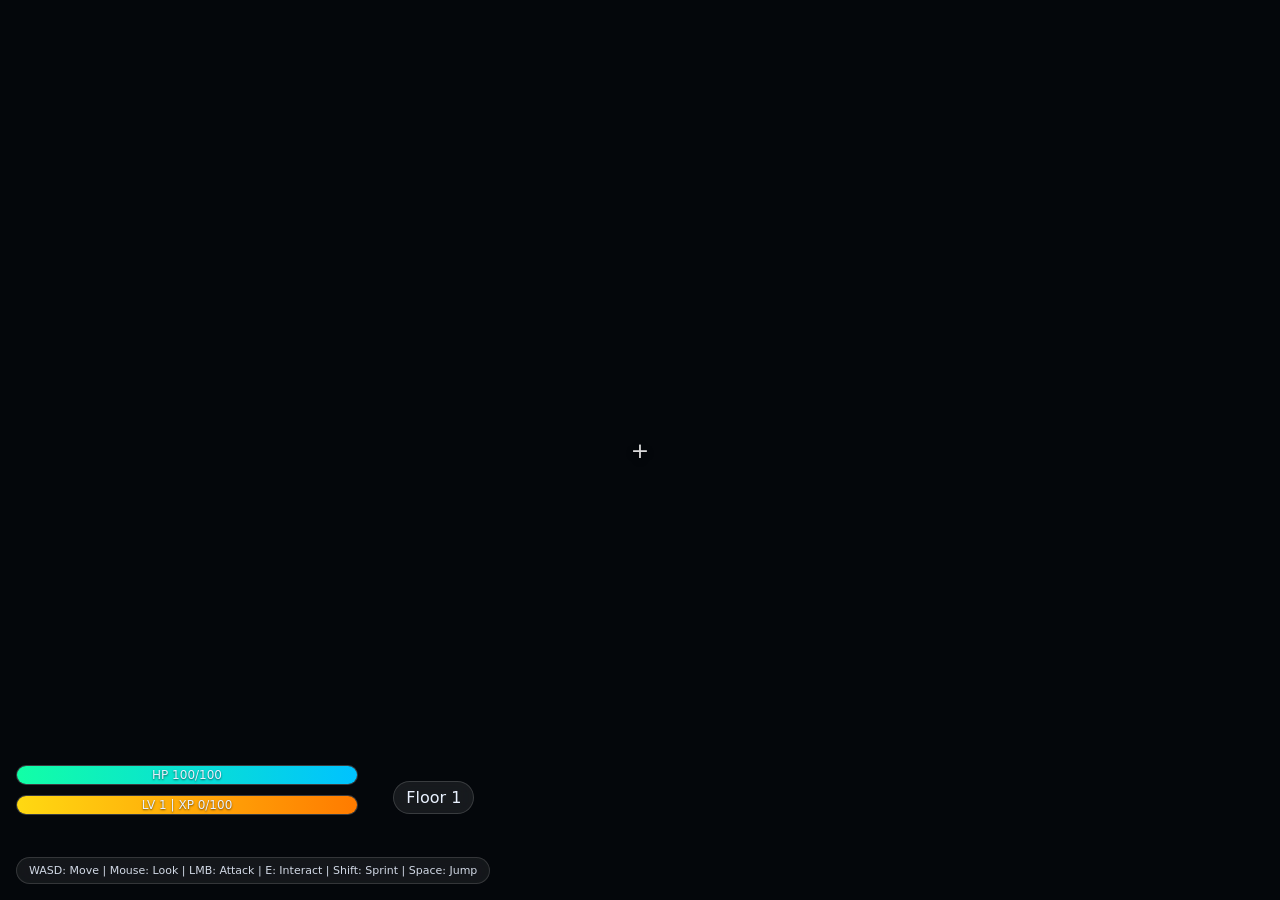
<file: index.html>
<!doctype html>
<html lang="en">
  <head>
    <meta charset="utf-8" />
    <meta name="viewport" content="width=device-width, initial-scale=1, viewport-fit=cover, user-scalable=no" />
    <meta name="apple-mobile-web-app-capable" content="yes" />
    <title>Skyspire: Tower of Blades</title>
    <link rel="stylesheet" href="./styles.css" />
  </head>
  <body>
    <div id="ui">
      <div id="hud">
        <div class="bar">
          <div id="healthBar" class="fill"></div>
          <span id="healthText" class="label">HP 100/100</span>
        </div>
        <div class="bar xp">
          <div id="xpBar" class="fill"></div>
          <span id="xpText" class="label">LV 1 | XP 0/100</span>
        </div>
        <div id="floorText" class="pill">Floor 1</div>
        <div id="message" class="message"></div>
        <div id="controls" class="pill small">WASD: Move | Mouse: Look | LMB: Attack | E: Interact | Shift: Sprint | Space: Jump</div>
      </div>
      <div id="crosshair">+</div>
    </div>

    <div id="mobileControls" class="mobile-only">
      <div id="joyLeft" class="joystick-area">
        <div id="joyLeftStick" class="stick"></div>
      </div>
      <div id="rightButtons">
        <button id="btnAtk" class="btn">Attack</button>
        <button id="btnUse" class="btn">Interact</button>
        <button id="btnJump" class="btn">Jump</button>
        <button id="btnSprint" class="btn">Sprint</button>
      </div>
    </div>

    <canvas id="renderCanvas"></canvas>

    <!-- Babylon.js core and GUI from CDN -->
    <script src="https://cdn.babylonjs.com/babylon.js"></script>
    <script src="https://cdn.babylonjs.com/gui/babylon.gui.min.js"></script>
    <script src="https://cdn.babylonjs.com/loaders/babylonjs.loaders.min.js"></script>
    <script src="./main.js"></script>
  </body>
</html>
</file>
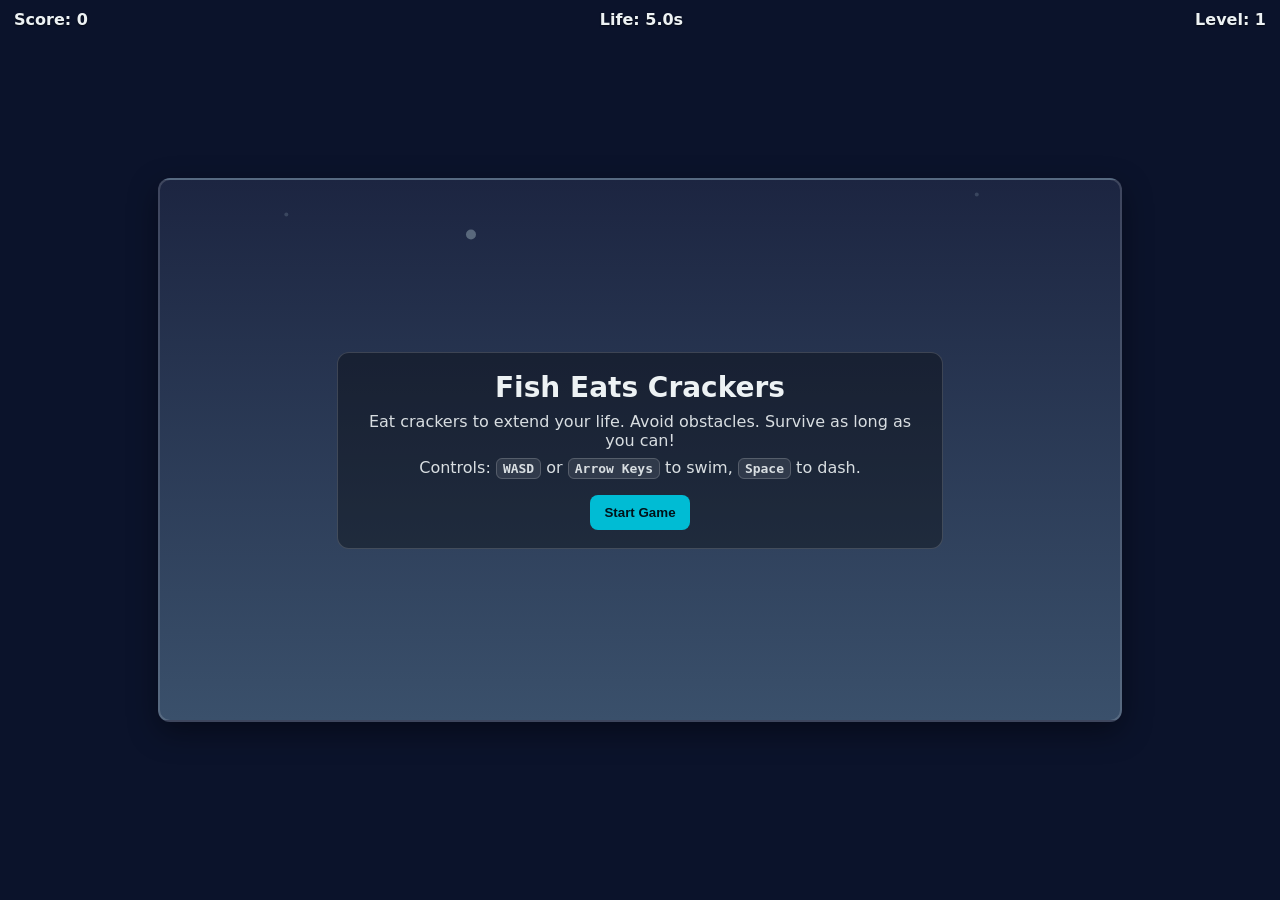
<file: fish-crackers-game/index.html>
<!DOCTYPE html>
<html lang="en">
  <head>
    <meta charset="UTF-8" />
    <meta name="viewport" content="width=device-width, initial-scale=1.0" />
    <title>Fish Eats Crackers</title>
    <style>
      html, body {
        margin: 0;
        padding: 0;
        height: 100%;
        background: #0b132b;
        color: #edf2f4;
        font-family: system-ui, -apple-system, Segoe UI, Roboto, Ubuntu, Cantarell, Noto Sans, Helvetica, Arial, "Apple Color Emoji", "Segoe UI Emoji";
      }
      #ui {
        position: fixed;
        top: 0;
        left: 0;
        right: 0;
        display: flex;
        justify-content: space-between;
        gap: 12px;
        padding: 10px 14px;
        font-weight: 600;
        font-size: 16px;
        pointer-events: none;
        user-select: none;
        text-shadow: 0 1px 2px rgba(0,0,0,0.6);
      }
      #container {
        position: fixed;
        inset: 0;
        display: grid;
        place-items: center;
      }
      canvas {
        background: linear-gradient(180deg, #1c2541, #3a506b);
        border: 2px solid rgba(255, 255, 255, 0.15);
        border-radius: 12px;
        box-shadow: 0 10px 30px rgba(0,0,0,0.4);
        max-width: 94vw;
        max-height: 82vh;
      }
      #overlay {
        position: absolute;
        inset: 0;
        display: grid;
        place-items: center;
        text-align: center;
        padding: 24px;
      }
      .panel {
        background: rgba(0,0,0,0.35);
        border: 1px solid rgba(255,255,255,0.16);
        border-radius: 12px;
        padding: 18px 22px;
        max-width: 560px;
      }
      .panel h1 {
        margin: 0 0 8px 0;
        font-size: 28px;
      }
      .panel p {
        margin: 8px 0;
        opacity: 0.9;
      }
      .panel kbd {
        background: rgba(255,255,255,0.1);
        border: 1px solid rgba(255,255,255,0.2);
        padding: 2px 6px;
        border-radius: 6px;
        font-weight: 700;
      }
      .panel button {
        margin-top: 10px;
        background: #00bcd4;
        color: #001219;
        border: none;
        border-radius: 8px;
        padding: 10px 14px;
        font-weight: 700;
        cursor: pointer;
      }
      .panel button:hover {
        filter: brightness(1.05);
      }
    </style>
  </head>
  <body>
    <div id="ui">
      <div id="score">Score: 0</div>
      <div id="life">Life: 5.0s</div>
      <div id="level">Level: 1</div>
    </div>
    <div id="container">
      <canvas id="game" width="960" height="540"></canvas>
      <div id="overlay" hidden>
        <div class="panel">
          <h1 id="title">Fish Eats Crackers</h1>
          <p id="subtitle">Eat crackers to extend your life. Avoid obstacles. Survive as long as you can!</p>
          <p>Controls: <kbd>WASD</kbd> or <kbd>Arrow Keys</kbd> to swim, <kbd>Space</kbd> to dash.</p>
          <button id="start">Start Game</button>
        </div>
      </div>
    </div>
    <script src="./game.js"></script>
  </body>
</html>
</file>
<file: styles.css>
html, body {
  height: 100%;
  margin: 0;
  padding: 0;
  background: #04070b;
  color: #e9f1ff;
  font-family: system-ui, -apple-system, Segoe UI, Roboto, Ubuntu, Cantarell, Noto Sans, Helvetica Neue, Arial, "Apple Color Emoji", "Segoe UI Emoji";
}

#renderCanvas {
  width: 100%;
  height: 100%;
  touch-action: none;
  display: block;
}

#ui {
  position: fixed;
  inset: 0;
  pointer-events: none;
}

#hud {
  position: absolute;
  left: 16px;
  bottom: 16px;
  display: flex;
  flex-direction: column;
  gap: 10px;
}

.bar {
  width: 340px;
  height: 18px;
  background: rgba(255,255,255,0.08);
  border: 1px solid rgba(255,255,255,0.15);
  border-radius: 12px;
  position: relative;
  overflow: hidden;
  box-shadow: inset 0 0 0 1px rgba(255,255,255,0.05);
}

.bar .fill {
  position: absolute;
  top: 0;
  left: 0;
  height: 100%;
  width: 100%;
  background: linear-gradient(90deg, #12ffa6 0%, #00c2ff 100%);
}

.bar.xp .fill {
  background: linear-gradient(90deg, #ffd912 0%, #ff7b00 100%);
}

.bar .label {
  position: absolute;
  top: 50%;
  left: 50%;
  transform: translate(-50%, -50%);
  font-size: 12px;
  color: #e9f1ff;
  text-shadow: 0 1px 2px rgba(0,0,0,0.6);
}

.pill {
  background: rgba(255,255,255,0.08);
  border: 1px solid rgba(255,255,255,0.15);
  border-radius: 999px;
  padding: 6px 12px;
  display: inline-flex;
  align-items: center;
  gap: 8px;
  width: max-content;
  backdrop-filter: blur(8px);
}

.pill.small {
  font-size: 11px;
  opacity: 0.9;
}

#message {
  min-height: 22px;
  font-size: 14px;
  color: #bde6ff;
}

#crosshair {
  position: absolute;
  left: 50%;
  top: 50%;
  transform: translate(-50%, -50%);
  font-size: 22px;
  color: rgba(255,255,255,0.85);
  text-shadow: 0 2px 6px rgba(0,0,0,0.7);
}

#floorText {
  position: absolute;
  right: 16px;
  top: 16px;
}

/* Mobile controls */
.mobile-only { display: none; }
body.mobile .mobile-only { display: block; }

#mobileControls {
  position: fixed;
  inset: 0;
  pointer-events: none;
  z-index: 9999;
}

#joyLeft {
  position: absolute;
  left: 16px;
  bottom: env(safe-area-inset-bottom, 16px);
  width: 160px;
  height: 160px;
  background: rgba(255,255,255,0.04);
  border: 1px solid rgba(255,255,255,0.15);
  border-radius: 999px;
  pointer-events: auto;
  touch-action: none;
}

#joyLeft .stick {
  position: absolute;
  left: 50%;
  top: 50%;
  width: 70px;
  height: 70px;
  margin-left: -35px;
  margin-top: -35px;
  background: rgba(255,255,255,0.2);
  border: 1px solid rgba(255,255,255,0.35);
  border-radius: 999px;
}

#rightButtons {
  position: absolute;
  right: 16px;
  bottom: env(safe-area-inset-bottom, 16px);
  display: grid;
  grid-template-columns: repeat(2, minmax(88px, 1fr));
  gap: 10px;
  width: 220px;
  pointer-events: auto;
  touch-action: none;
}

#rightButtons .btn {
  padding: 12px 14px;
  font-size: 15px;
  color: #e9f1ff;
  background: rgba(255,255,255,0.1);
  border: 1px solid rgba(255,255,255,0.25);
  border-radius: 12px;
  backdrop-filter: blur(8px);
}

@media (max-width: 850px) {
  body .pill#controls { display: none; }
  body .mobile-only { display: block; }
}
</file>
